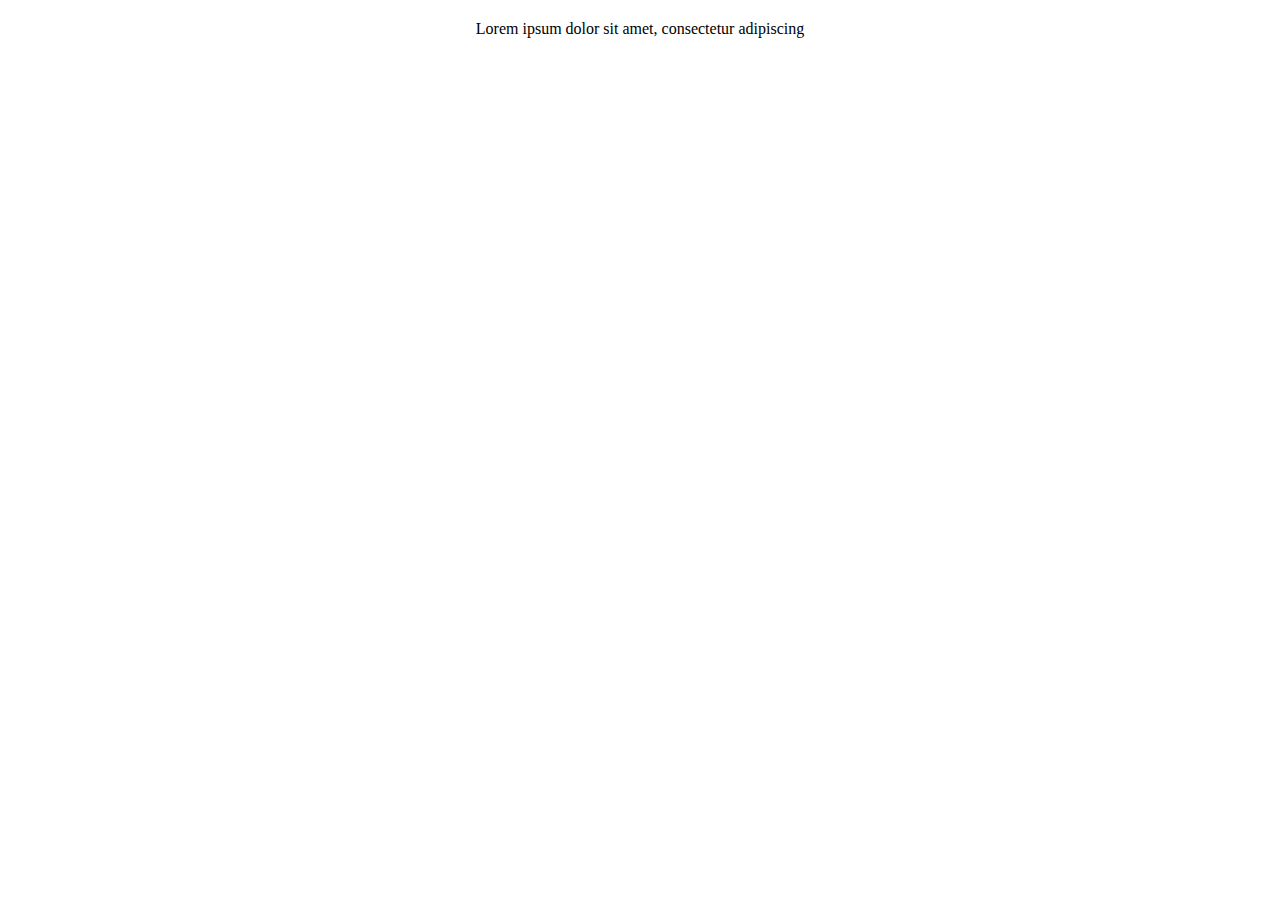
<file: src/main/resources/templates/index.html>
<!DOCTYPE html>
<html lang="en" xmlns="http://www.w3.org/1999/xhtml" xmlns:th="http://thymeleaf.org">
<head th:replace="fragments/head"></head>
<body>
<nav th:replace="fragments/nav"></nav>
<div class="container" style="text-align: center">
  <h2 th:text="#{welcome.message}"></h2>
  <p>Lorem ipsum dolor sit amet, consectetur adipiscing</p>
</div>
<footer th:replace="fragments/footer"></footer>
</body>
</html>
</file>
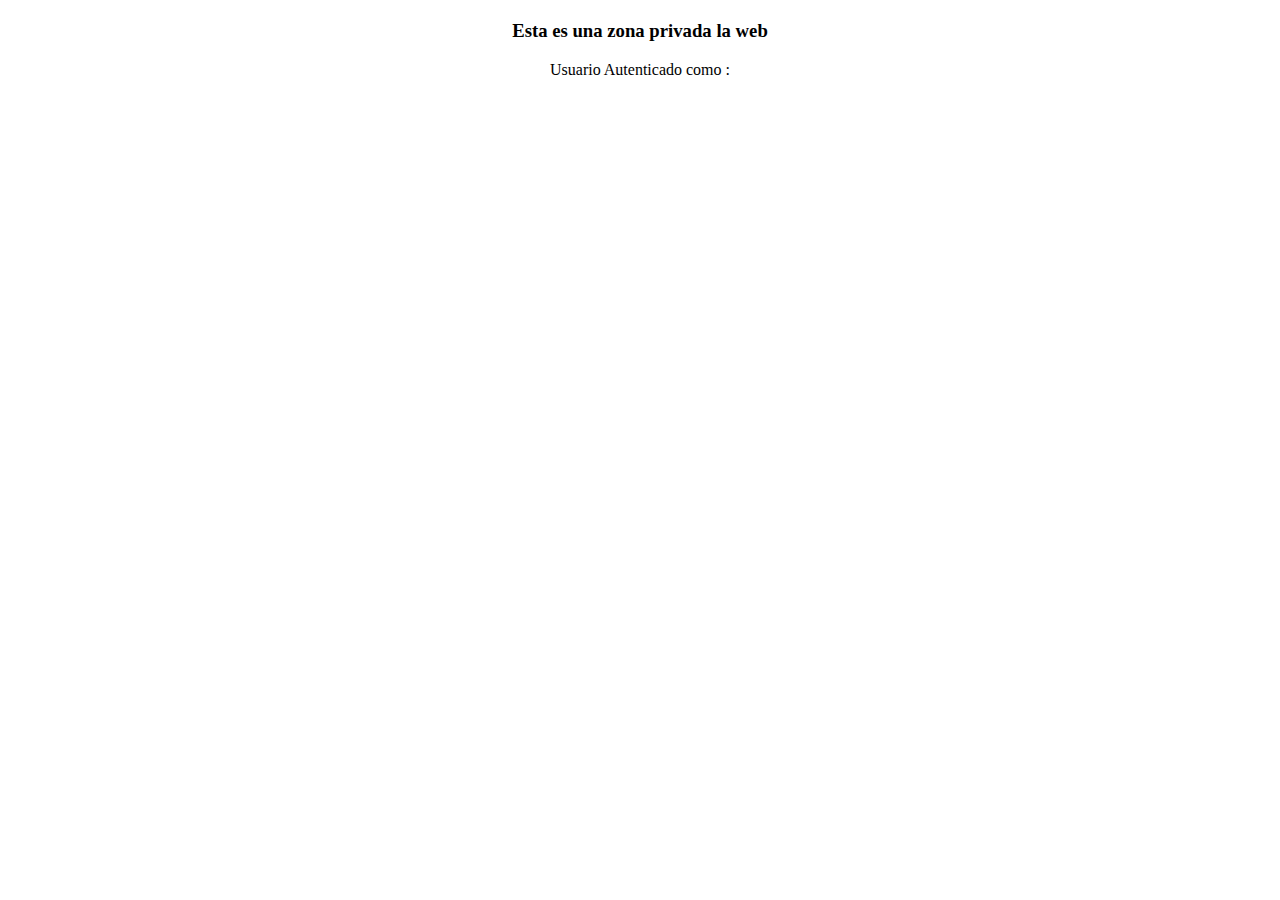
<file: src/main/resources/templates/home.html>
<!DOCTYPE html>
<html lang="en" xmlns="http://www.w3.org/1999/xhtml" xmlns:th="http://thymeleaf.org"
      xmlns:sec="http://www.thymeleaf.org/thymeleaf-extras-springsecurity4">
<head th:replace="fragments/head"/>
<body>
<nav th:replace="fragments/nav"/>
<div class="container" style="text-align: center">
    <h2 th:text="#{welcome.message}"></h2>
    <h3>Esta es una zona privada la web</h3>
    <p>
        Usuario Autenticado como :
        <!--<b th:inline="text"> [[${#httpServletRequest.remoteUser}]] </b> -->
        <b th:inline="text" sec:authentication="principal.username"></b>
    </p>
</div>
<footer th:replace="fragments/footer"/>
</body>
</html>
</file>
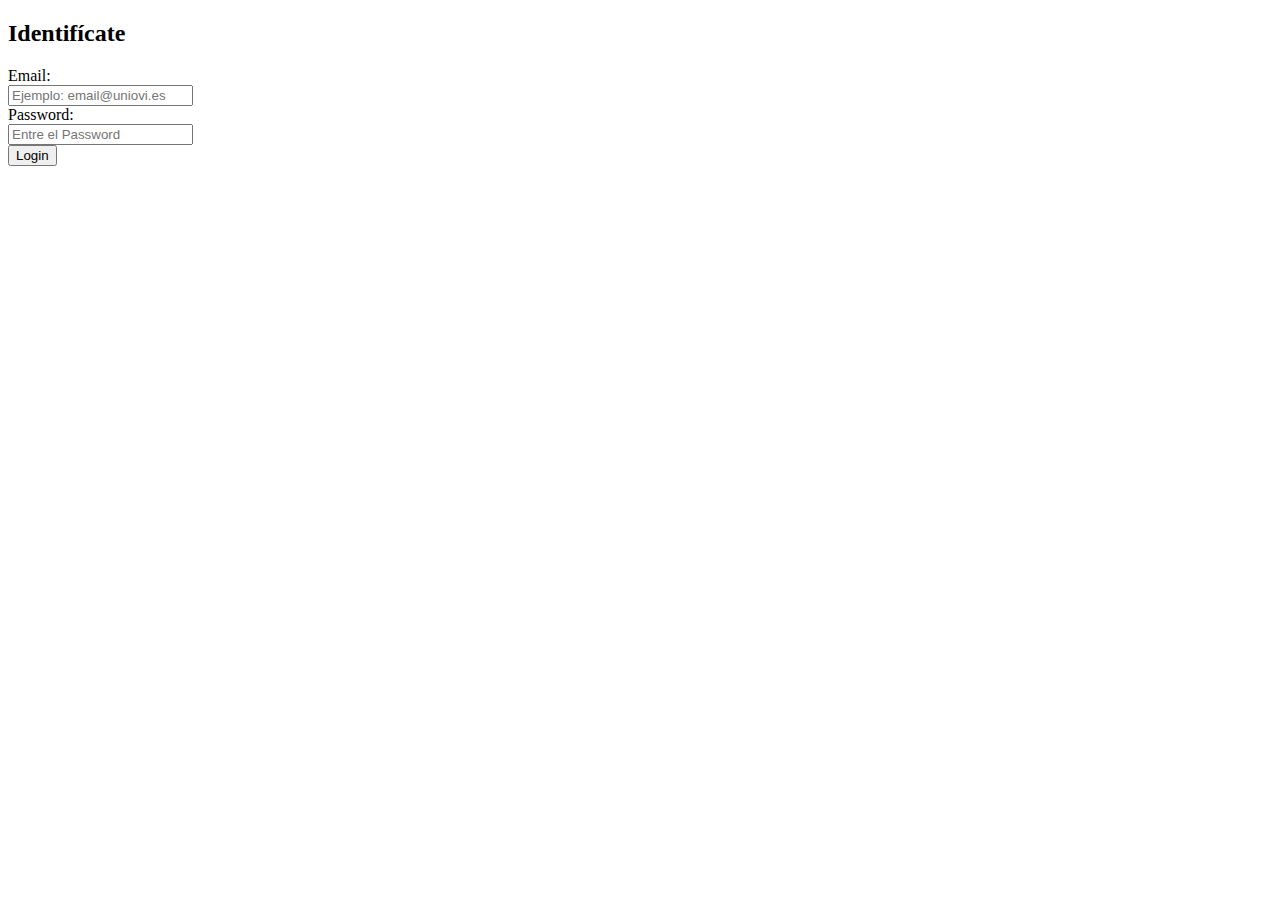
<file: src/main/resources/templates/login.html>
<!DOCTYPE html>
<html lang="en" xmlns="http://www.w3.org/1999/xhtml" xmlns:th="http://thymeleaf.org">
<head th:replace="fragments/head"/>
<body>
<nav th:replace="fragments/nav"/>
<div class="container">
    <h2>Identifícate</h2>
    <form class="form-horizontal" method="post" action="/login">
        <div class="form-group">
            <label class="control-label col-sm-2" for="username">Email:</label>
            <div class="col-sm-10">
                <input type="text" class="form-control" id="username" name="username"
                       placeholder="Ejemplo: email@uniovi.es"  />
            </div>
        </div>
        <div class="form-group">
            <label class="control-label col-sm-2" for="username">Password:</label>
            <div class="col-sm-10">
                <input type="password" class="form-control" id="password" name="password"
                       placeholder="Entre el Password"  />
            </div>
        </div>
        <div class="form-group">
            <div class="col-sm-offset-2 col-sm-10">
                <button type="submit" class="btn btn-primary">Login</button>
            </div>
        </div>
        <input type="hidden" name="${_csrf.parameterName}" value="${_csrf.token}" />
    </form>
</div>
<footer th:replace="fragments/footer"/>
</body>
</html>
</file>
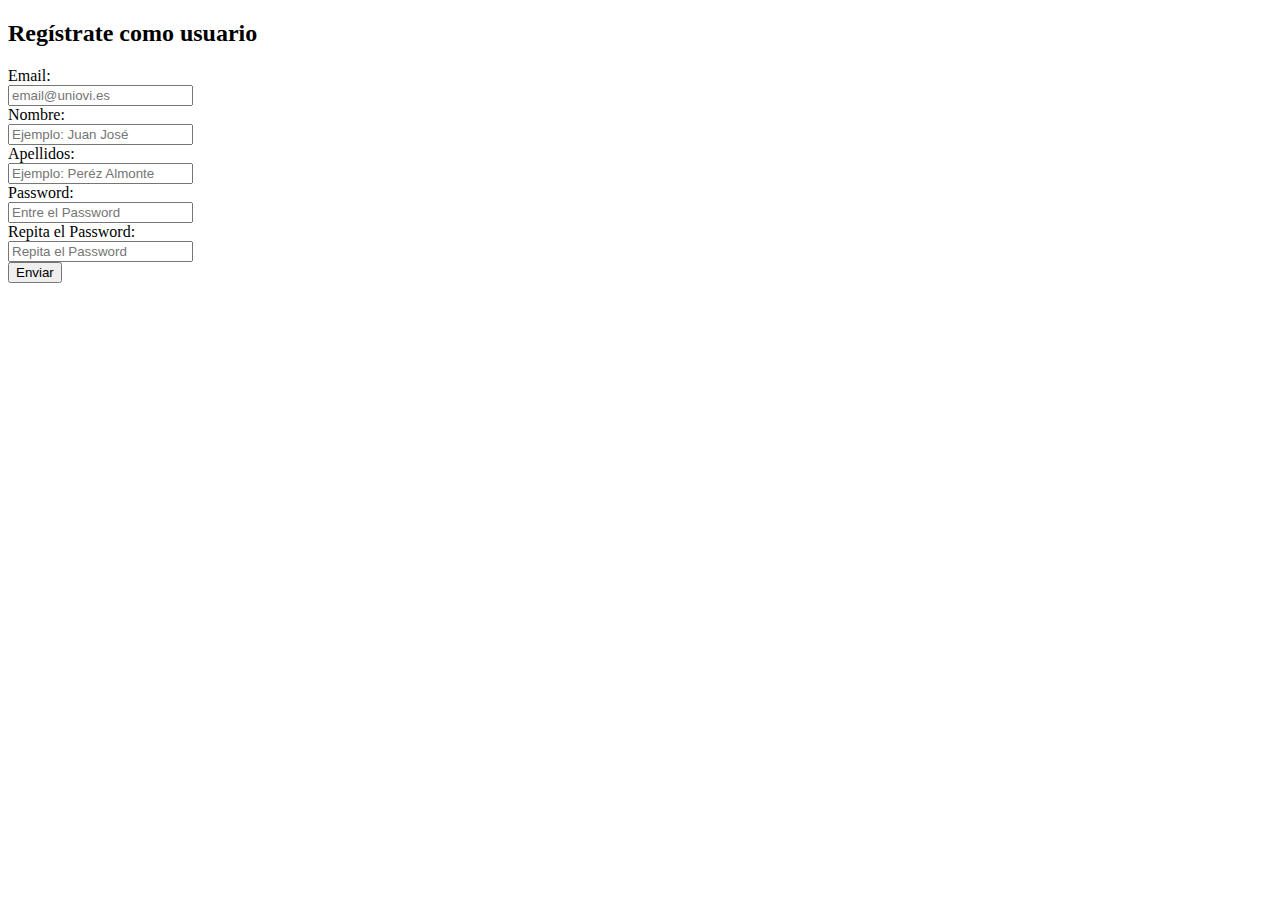
<file: src/main/resources/templates/signup.html>
<!DOCTYPE html>
<html lang="en" xmlns="http://www.w3.org/1999/xhtml" xmlns:th="http://thymeleaf.org">
<head th:replace="fragments/head"/>
<body>
<!-- Barra de Navegación superior -->
<nav th:replace="fragments/nav"></nav>
<div class="container">
    <h2>Regístrate como usuario</h2>
    <form class="form-horizontal" method="post" action="/signup" th:object="${user}">
        <div class="form-group">
            <label class="control-label col-sm-2" for="email">Email:</label>
            <div class="col-sm-10">
                <input type="text" class="form-control" id="email" name="email"
                       placeholder="email@uniovi.es" />
                <span class="text-danger" th:if="${#fields.hasErrors('email')}" th:errors="*{email}"></span>
            </div>
        </div>
        <div class="form-group">
            <label class="control-label col-sm-2" for="name">Nombre:</label>
            <div class="col-sm-10">
                <input type="text" class="form-control" id="name" name="name"
                       placeholder="Ejemplo: Juan José" />
                <span class="text-danger" th:if="${#fields.hasErrors('name')}" th:errors="*{name}"></span>
            </div>
        </div>
        <div class="form-group">
            <label class="control-label col-sm-2" for="lastName">Apellidos:</label>
            <div class="col-sm-10">
                <input type="text" class="form-control" id="lastName" name="lastName"
                       placeholder="Ejemplo: Peréz Almonte" />
                <span class="text-danger" th:if="${#fields.hasErrors('lastName')}" th:errors="*{lastName}"></span>
            </div>
        </div>
        <div class="form-group">
            <label class="control-label col-sm-2" for="password">Password:</label>
            <div class="col-sm-10">
                <input type="password" class="form-control" id="password" name="password"
                       placeholder="Entre el Password"/>
                <span class="text-danger" th:if="${#fields.hasErrors('password')}" th:errors="*{password}"></span>
            </div>
        </div>
        <div class="form-group">
            <label class="control-label col-sm-2" for="passwordConfirm">Repita
                el Password:</label>
            <div class="col-sm-10">
                <input type="password" class="form-control" id="passwordConfirm" name="passwordConfirm"
                       placeholder="Repita el Password"/>
                <span class="text-danger" th:if="${#fields.hasErrors('passwordConfirm')}"
                      th:errors="*{passwordConfirm}"></span>
            </div>
        </div>
        <div class="form-group">
            <div class="col-sm-offset-2 col-sm-10">
                <button type="submit" class="btn btn-primary">Enviar</button>
            </div>
        </div>
    </form>
</div>
<footer th:replace="fragments/footer"></footer>
</body>
</html>
</file>
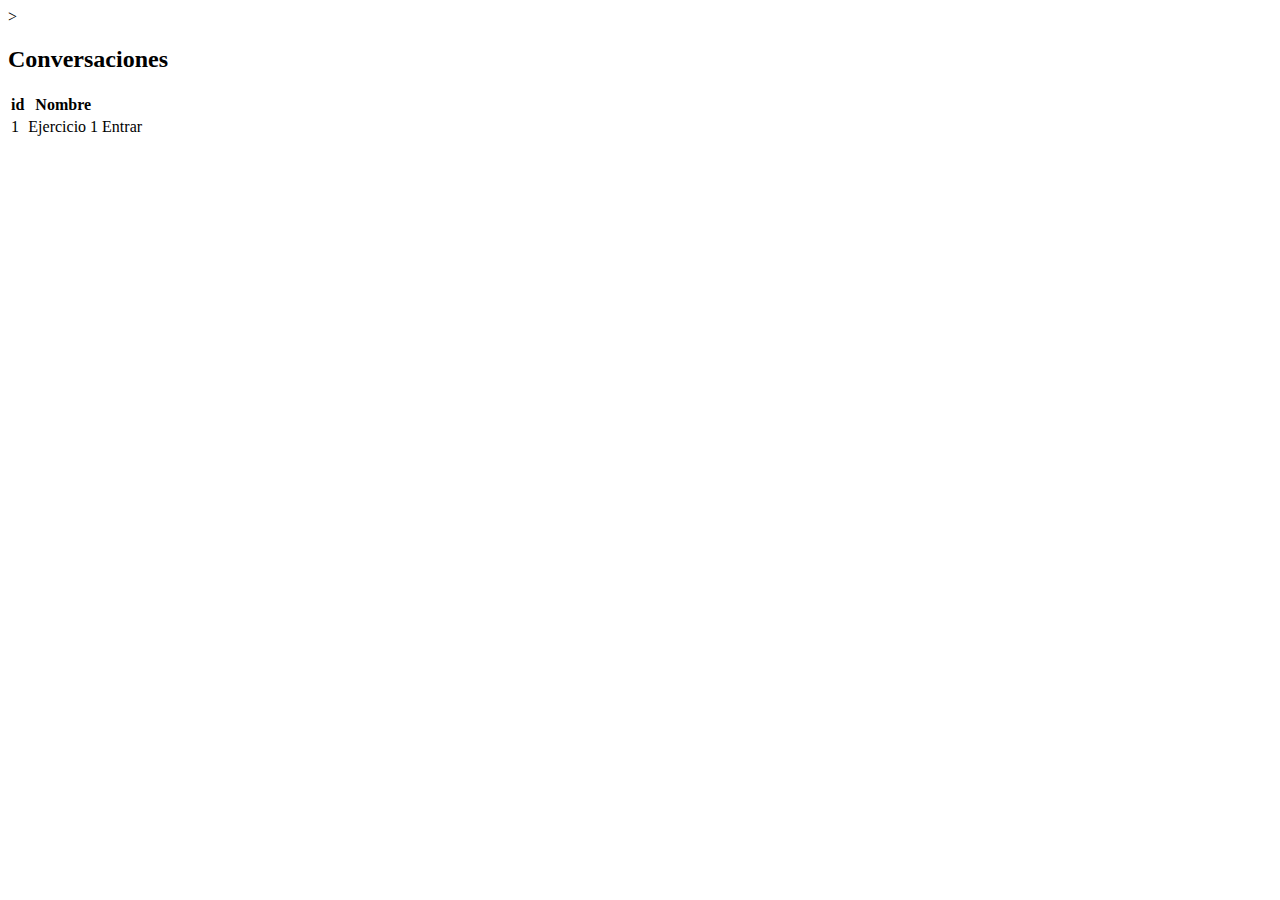
<file: src/main/resources/templates/conversation/list.html>
<!DOCTYPE html>
<html lang="en" xmlns="http://www.w3.org/1999/xhtml" xmlns:th="http://thymeleaf.org" xmlns:sec="http://www.thymeleaf.org/thymeleaf-extras-springsecurity4">>
<head th:replace="fragments/head"></head>
<body>

<nav th:replace="fragments/nav"></nav>

<div class="container" id="main-container">
  <h2 th:text="#{conversation.add}">Conversaciones</h2>
  <div class="table-responsive">
    <table class="table table-hover" id="tableConversations">
      <thead>
      <tr>
        <th scope="col">id</th>
        <th scope="col" th:text="#{conversation.list.nombre}">Nombre</th>
        <th scope="col"></th>
      </tr>
      </thead>
      <tbody>
      <tr th:each="conversation : ${conversationList}">
        <td th:text="${conversation.offer.user.email}"> 1</td>
        <td th:text="${conversation.offer.title}"> Ejercicio 1</td>
        <td><a th:text="#{conversation.enter}" th:href="${'/conversation/details/' + conversation.id}">Entrar</a></td>
        </td>
      </tr>
      </tbody>
    </table>
  </div>
</div>
<footer th:replace="fragments/footer"></footer>
</body>
</html>
</file>
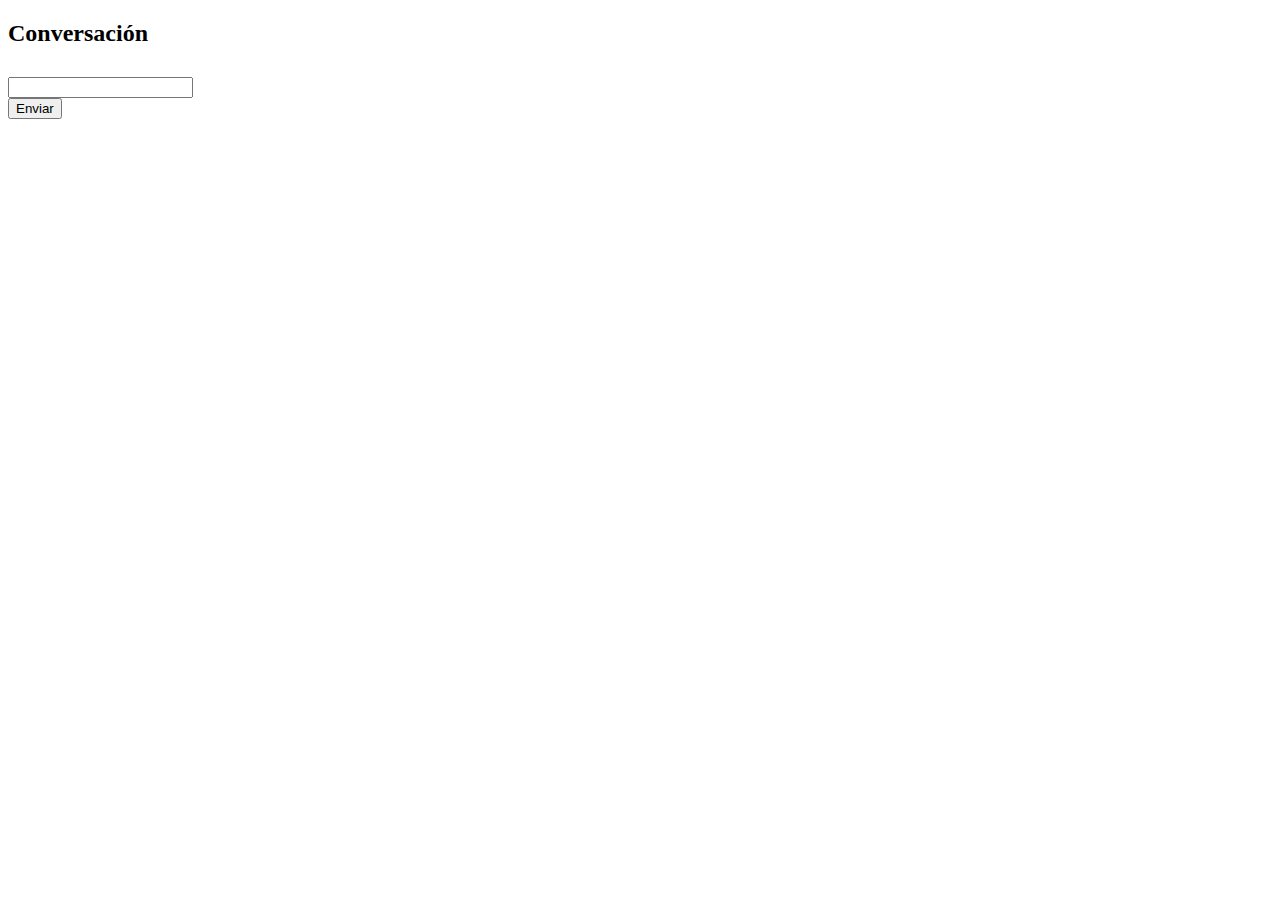
<file: src/main/resources/templates/conversation/messages.html>
<!DOCTYPE html>
<html lang="en" xmlns="http://www.w3.org/1999/xhtml" xmlns:th="http://thymeleaf.org"
      xmlns:sec="http://www.thymeleaf.org/thymeleaf-extras-springsecurity4">
<head th:replace="fragments/head"/>
<body>
<nav th:replace="fragments/nav"/>
<div class="container" id="main-container">
  <script th:inline="javascript">
    /*<![CDATA[*/
    setInterval(function() {

        let numberPage = [[${conversation.id}]];
        let urlUpdate = '/conversation/details/' + numberPage + 'update';
        $("#tableMarks").load(urlUpdate);

    }, 2000);
    /*]]>*/
  </script>
  <h2 th:text="#{conversation.list.table.title}">Conversación</h2>
  <p th:text="${offer.title}"></p>
  <div class="table-responsive">
    <table class="table table-hover" id="tableMessages" th:fragment="tableMessages">
      <thead>
      <tr>
        <th scope="col" th:text="#{conversation.list.table.user}"></th>
        <th scope="col" th:text="#{conversation.list.table.text}"></th>
        <th scope="col" th:text="#{conversation.list.table.date}"></th>
      </tr>
      </thead>

      <tbody>
      <tr th:each="message : ${messageList}">
        <td th:text="${message.user.email}"></td>
        <td th:text="${message.text}"></td>
        <td th:text="${message.date}"></td>
      </tr>
      </tbody>

    </table>
  </div>
  <form class="form-inline" th:action="${'/conversation/message/add/' + conversation.id}" method="post" th:object="${message}">
    <div class="form-group">
      <input name="text" type="text" class="form-control">
      <span class="text-danger" th:if="${#fields.hasErrors('text')}"
            th:errors="*{text}"></span>
    </div>
    <button type="submit" class="btn btn-primary" th:text="#{conversation.send}">Enviar</button>
  </form>
</div>
<footer th:replace="fragments/footer"/>
</body>
</html>
</file>
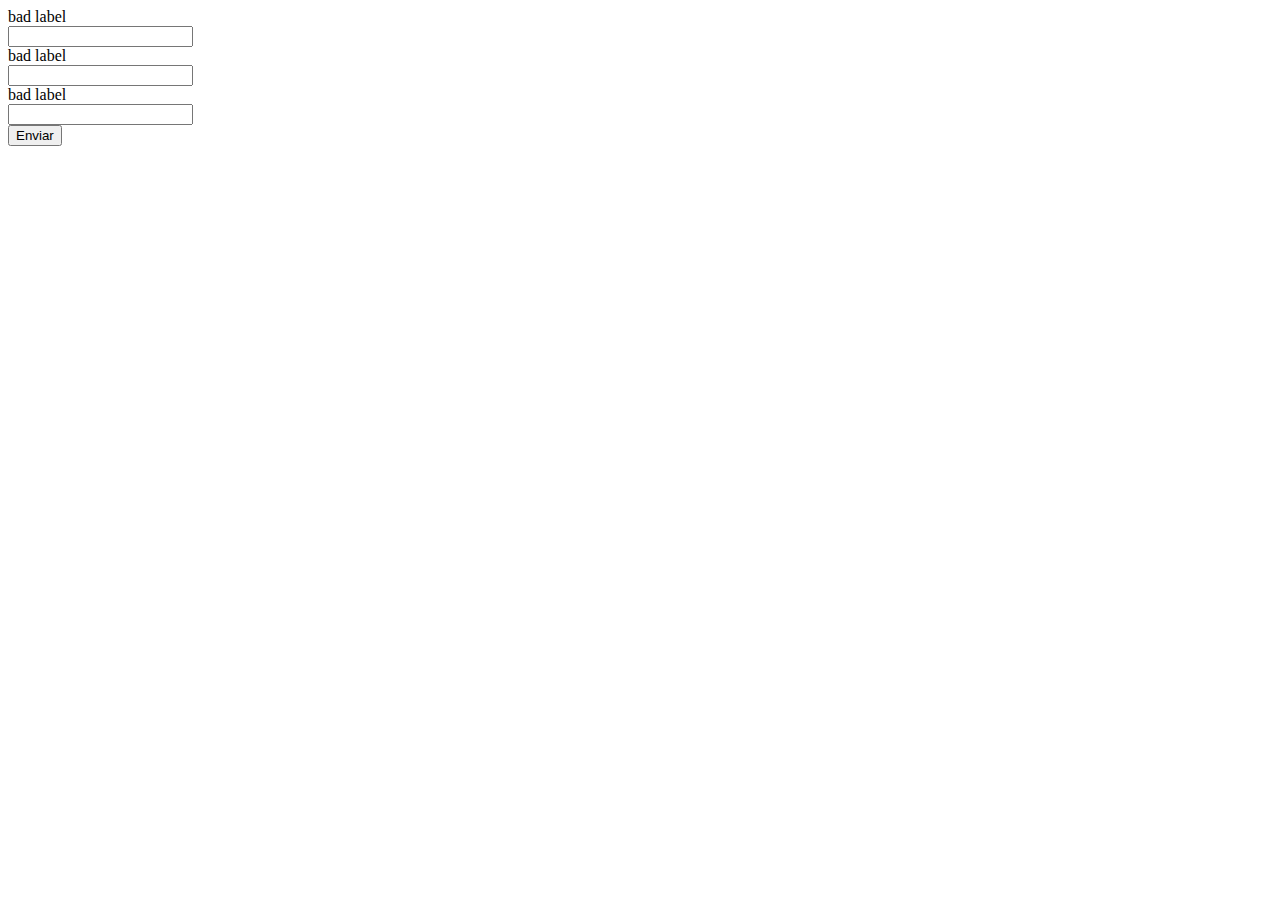
<file: src/main/resources/templates/offer/add.html>
<html xmlns="http://www.w3.org/1999/xhtml" xmlns:th="http://thymeleaf.org">
<head th:replace="fragments/head" />

<body>
<nav th:replace="fragments/nav"/>

    <div class="container" id="main-container">
        <h2 th:text="#{offer.add.h2}"></h2>

        <form class="form-horizontal" method="post" action="/offer/add" th:object="${offer}">
            <div class="form-group">
                <label class="control-label col-sm-2" for="title" th:text="#{offer.add.title.label}"> bad label </label>
                <div class="col-sm-10">
                    <input type="text" class="form-control" id="title" name="title"
                           th:placeholder="#{offer.add.title.placeholder}"/>

                    <span class="text-danger" th:if="${#fields.hasErrors('title')}" th:errors="*{title}"></span>
                </div>
            </div>

            <div class="form-group">
                <label class="control-label col-sm-2" for="description" th:text="#{offer.add.description.label}"> bad label </label>
                <div class="col-sm-10">
                    <input type="text" class="form-control" id="description" name="description"
                           th:placeholder="#{offer.add.description.placeholder}"/>

                    <span class="text-danger" th:if="${#fields.hasErrors('description')}" th:errors="*{description}"></span>
                </div>
            </div>

            <div class="form-group">
                <label class="control-label col-sm-2" for="price" th:text="#{offer.add.price.label}"> bad label </label>
                <div class="col-sm-10">
                    <input type="number" class="form-control" id="price" name="price"
                           th:placeholder="#{offer.add.price.placeholder}"/>

                    <span class="text-danger" th:if="${#fields.hasErrors('price')}" th:errors="*{price}"></span>
                </div>
            </div>


            <div class="form-group">
                <div class="col-sm-offset-2 col-sm-10">
                    <button type="submit" class="btn btn-primary" th:text="#{button.submit}">Enviar</button>
                </div>
            </div>

        </form>

    </div>



    <nav th:replace="fragments/footer"/>
</body>

</html>
</file>
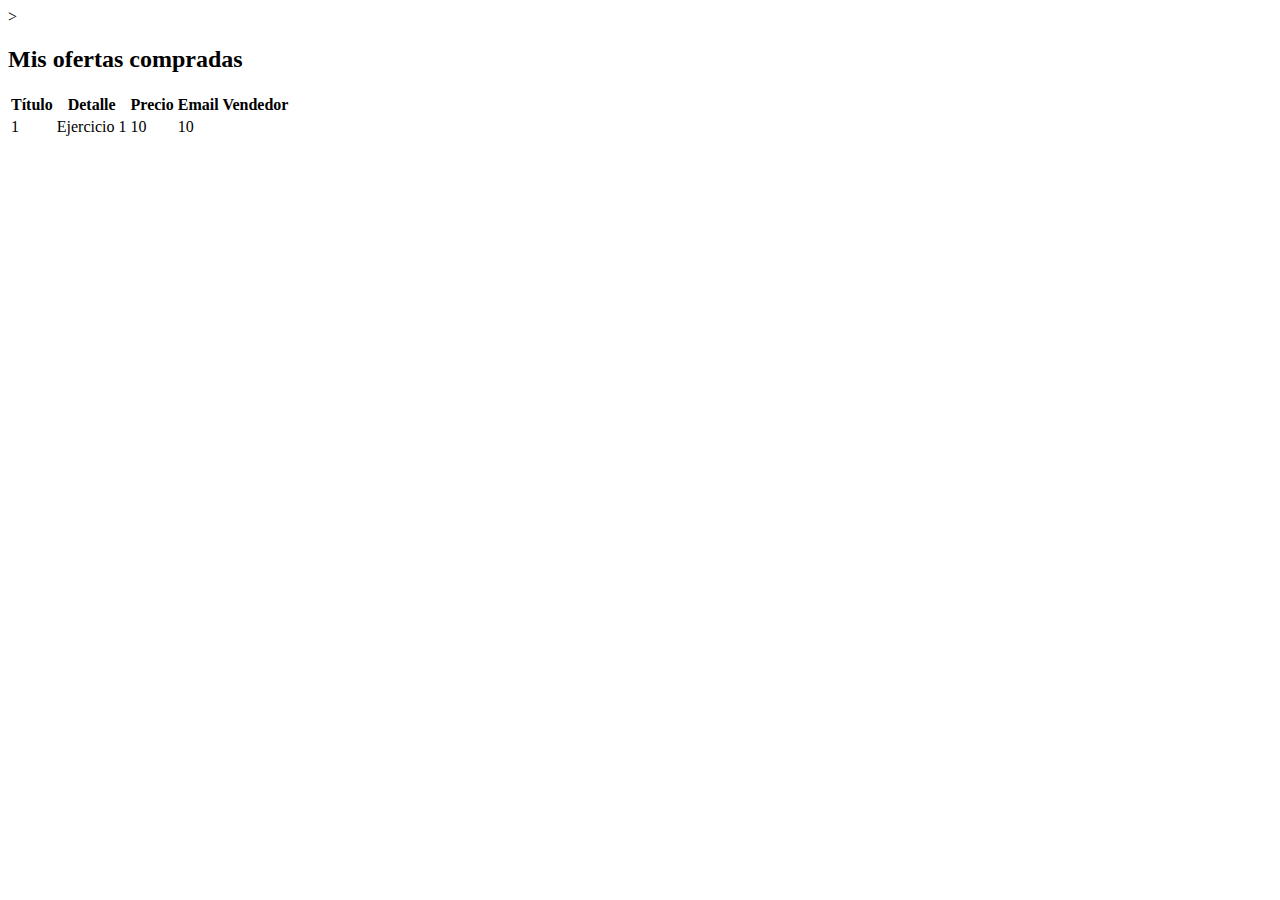
<file: src/main/resources/templates/offer/purchased.html>
<!DOCTYPE html>
<html lang="en" xmlns="http://www.w3.org/1999/xhtml" xmlns:th="http://thymeleaf.org" xmlns:sec="http://www.thymeleaf.org/thymeleaf-extras-springsecurity4">>
<head th:replace="fragments/head"></head>
<body>

<nav th:replace="fragments/nav"></nav>

<div class="container" id="main-container">
  <h2 th:text="#{offer.purchased}">Mis ofertas compradas</h2>
  <div class="table-responsive">
    <table class="table table-hover" id="tablePurchased">
      <thead>
      <tr>
        <th scope="col" th:text="#{offer.purchased.title}">Título</th>
        <th scope="col" th:text="#{offer.purchased.detail}">Detalle</th>
        <th scope="col" th:text="#{offer.purchased.price}">Precio</th>
        <th scope="col" th:text="#{offer.purchased.email}">Email Vendedor</th>
      </tr>
      </thead>
      <tbody>
      <tr th:each="offer : ${offerList}">
        <td scope="row" th:text="${offer.title}"> 1</td>
        <td th:text="${offer.description}"> Ejercicio 1</td>
        <td th:text="${offer.price}">10</td>
        <td th:text="${offer.user.email}">10</td>
        </td>
      </tr>
      </tbody>
    </table>
  </div>
</div>
<footer th:replace="fragments/footer"></footer>
</body>
</html>
</file>
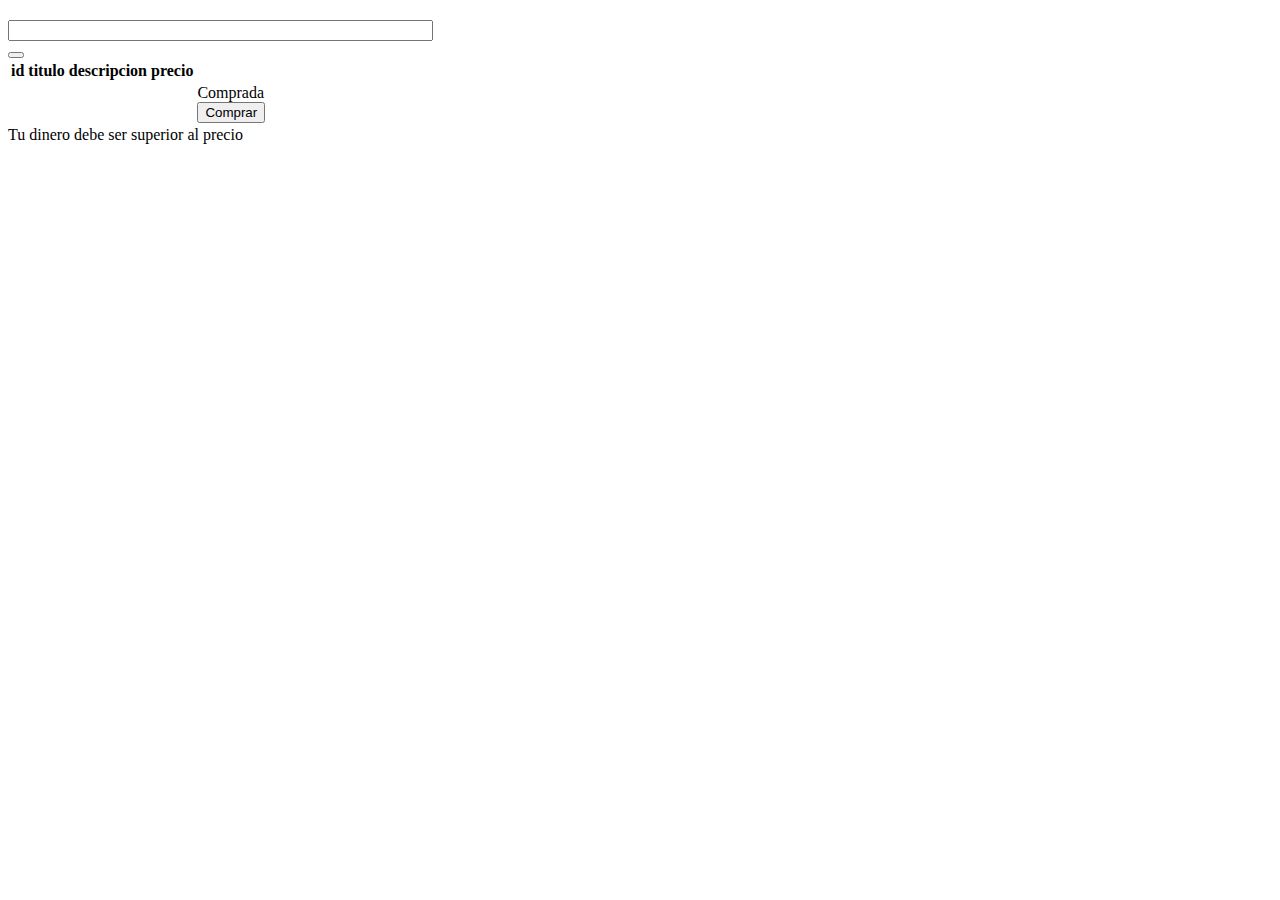
<file: src/main/resources/templates/offer/search.html>
<!DOCTYPE html>
<html lang="en" xmlns="http://www.w3.org/1999/xhtml"
      xmlns:th="http://thymeleaf.org"
      xmlns:sec="http://www.thymeleaf.org/thymeleaf-extras-springsecurity4">

<head th:replace="fragments/head"/>

<body>
<nav th:replace="fragments/nav"/>

<div class="container" id="main-container">
    <h2 th:text="#{offer.search.h2}"></h2>
    <p th:text="#{offer.search.money}"></p>
    <p th:fragment="tableOffers" th:text="${user.money}"></p>
    <!-- Formulario de Búsqueda-->
    <form class="form-inline" action="/offer/search">
        <div class="form-group">
            <input name="searchText" type="text" class="form-control" size="50"
            th:placeholder="#{offer.search.placeholder}">
        </div>
        <button type="submit" class="btn btn-primary" th:text="#{button.search}"></button>
    </form>

    <div class="table-responsive">
        <table class="table table-hover" th:fragment="tableOffers" id="tableOffers">
            <thead>
                <tr>
                    <th scope="col" th:text="#{offer.search.table.id}"> id </th>
                    <th scope="col" th:text="#{offer.search.table.title}"> titulo </th>
                    <th scope="col" th:text="#{offer.search.table.desc}"> descripcion </th>
                    <th scope="col" th:text="#{offer.search.table.price}"> precio </th>
                </tr>
            </thead>

            <tbody>
                <tr th:each="offer : ${offerList}">
                    <td th:text="${offer.id}"></td>
                    <td th:text="${offer.title}"></td>
                    <td th:text="${offer.description}"></td>
                    <td th:text="${offer.price}"></td>
                    <td>
                        <div th:if="${offer.buyed}">
                        <a th:text="#{offer.buyed}">Comprada</a>
                        </div>
                        <div th:unless="${offer.buyed}">
                            <button type="button" th:id="${'buyButton' + offer.id}"
                                    class="btn btn-success" th:text="#{offer.buy}">Comprar</button>
                            <script th:inline="javascript">
                                /*<![CDATA[*/
                                $( "#buyButton"+ "[[${offer.id}]]").click(function() {
                                    $.get( "/offer/buy/[[${offer.id}]]", function( data ) {
                                        $("#tableOffers").load('/offer/search/update');
                                    });
                                });
                                /*]]>*/
                            </script>
                        </div>
                    </td>
                    <td><a th:id="${'conversation' + offer.id}" th:href="${'/conversation/add/' + offer.id}" th:text="#{conversation.add}"></a></td>
                </tr>
            </tbody>
        </table>
        <span id="errorPrecio" class="text-danger" th:fragment="tableOffers" th:if="${buyError}" th:text="#{all.offer.errorbuy}">Tu dinero debe ser superior al precio</span>
    </div>
    <footer th:replace="fragments/pagination"/>
</div>
<footer th:replace="fragments/footer"/>
</body>
</html>
</file>
